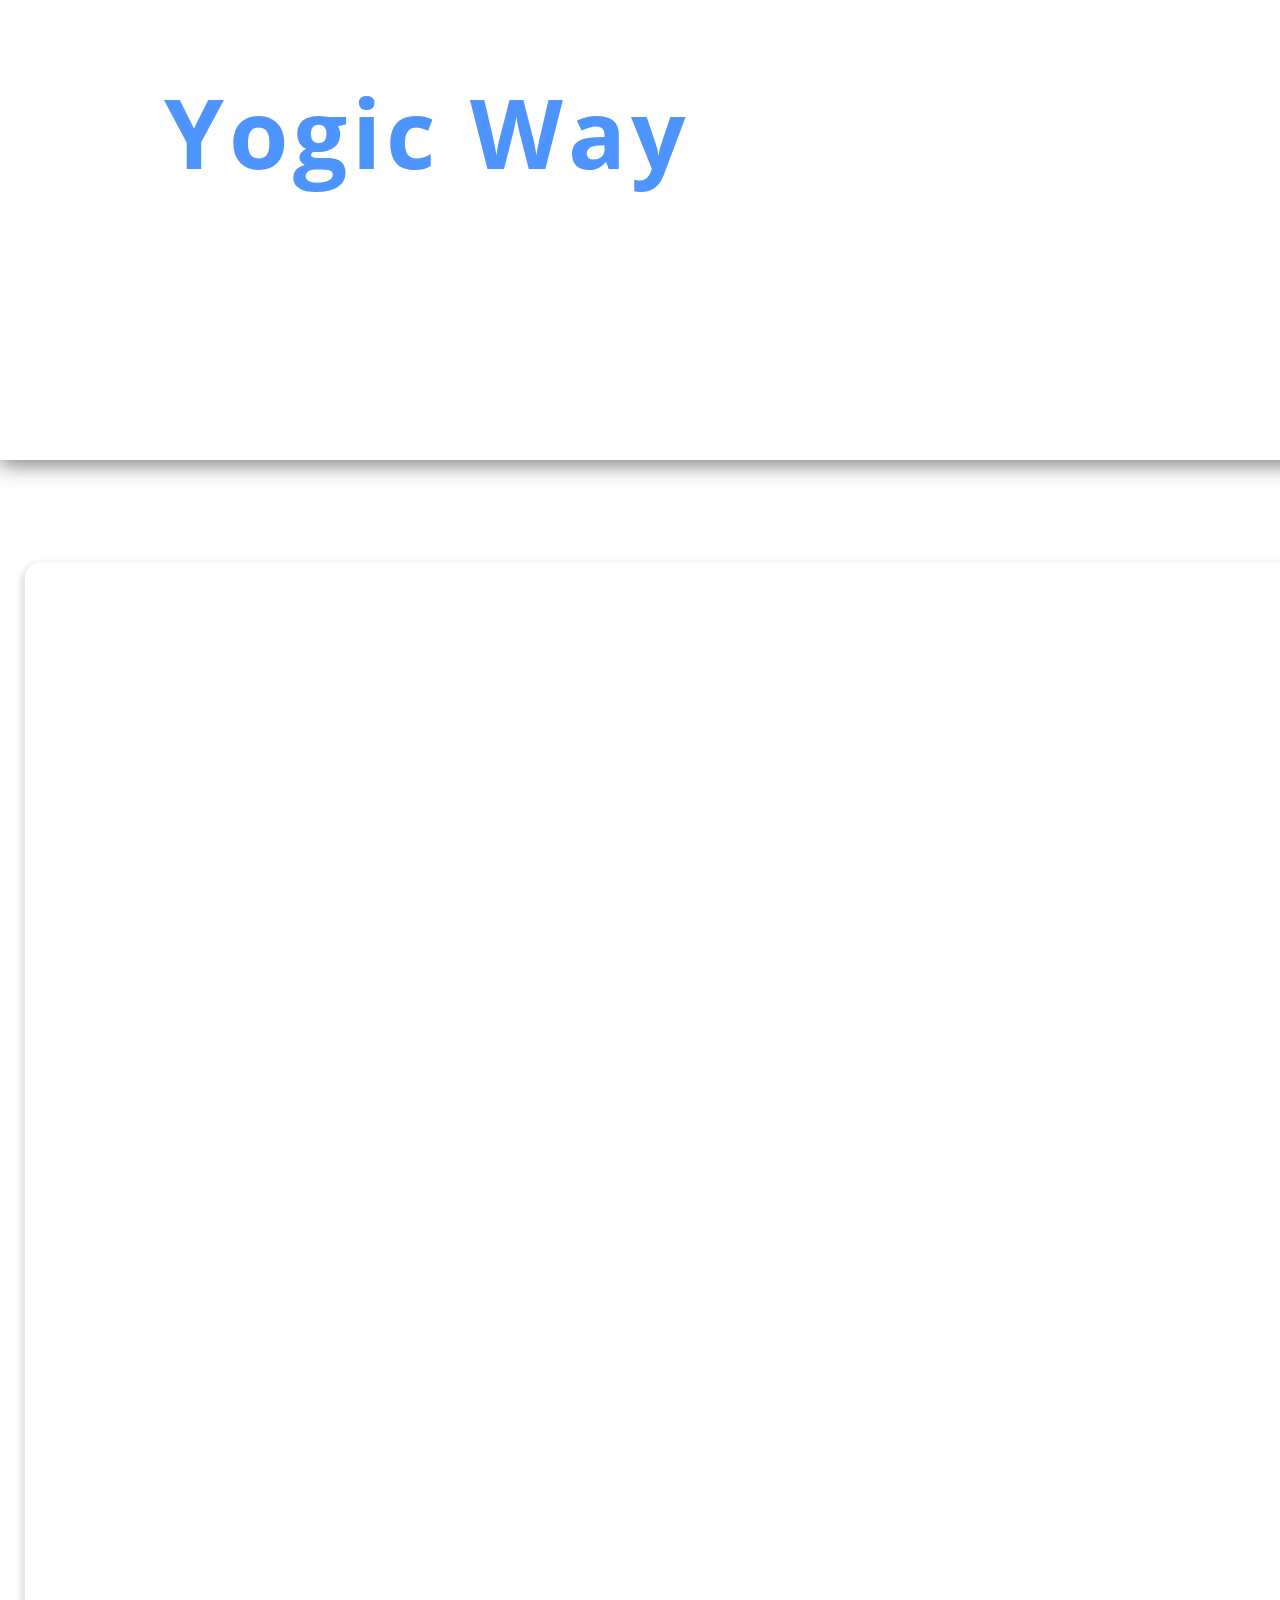
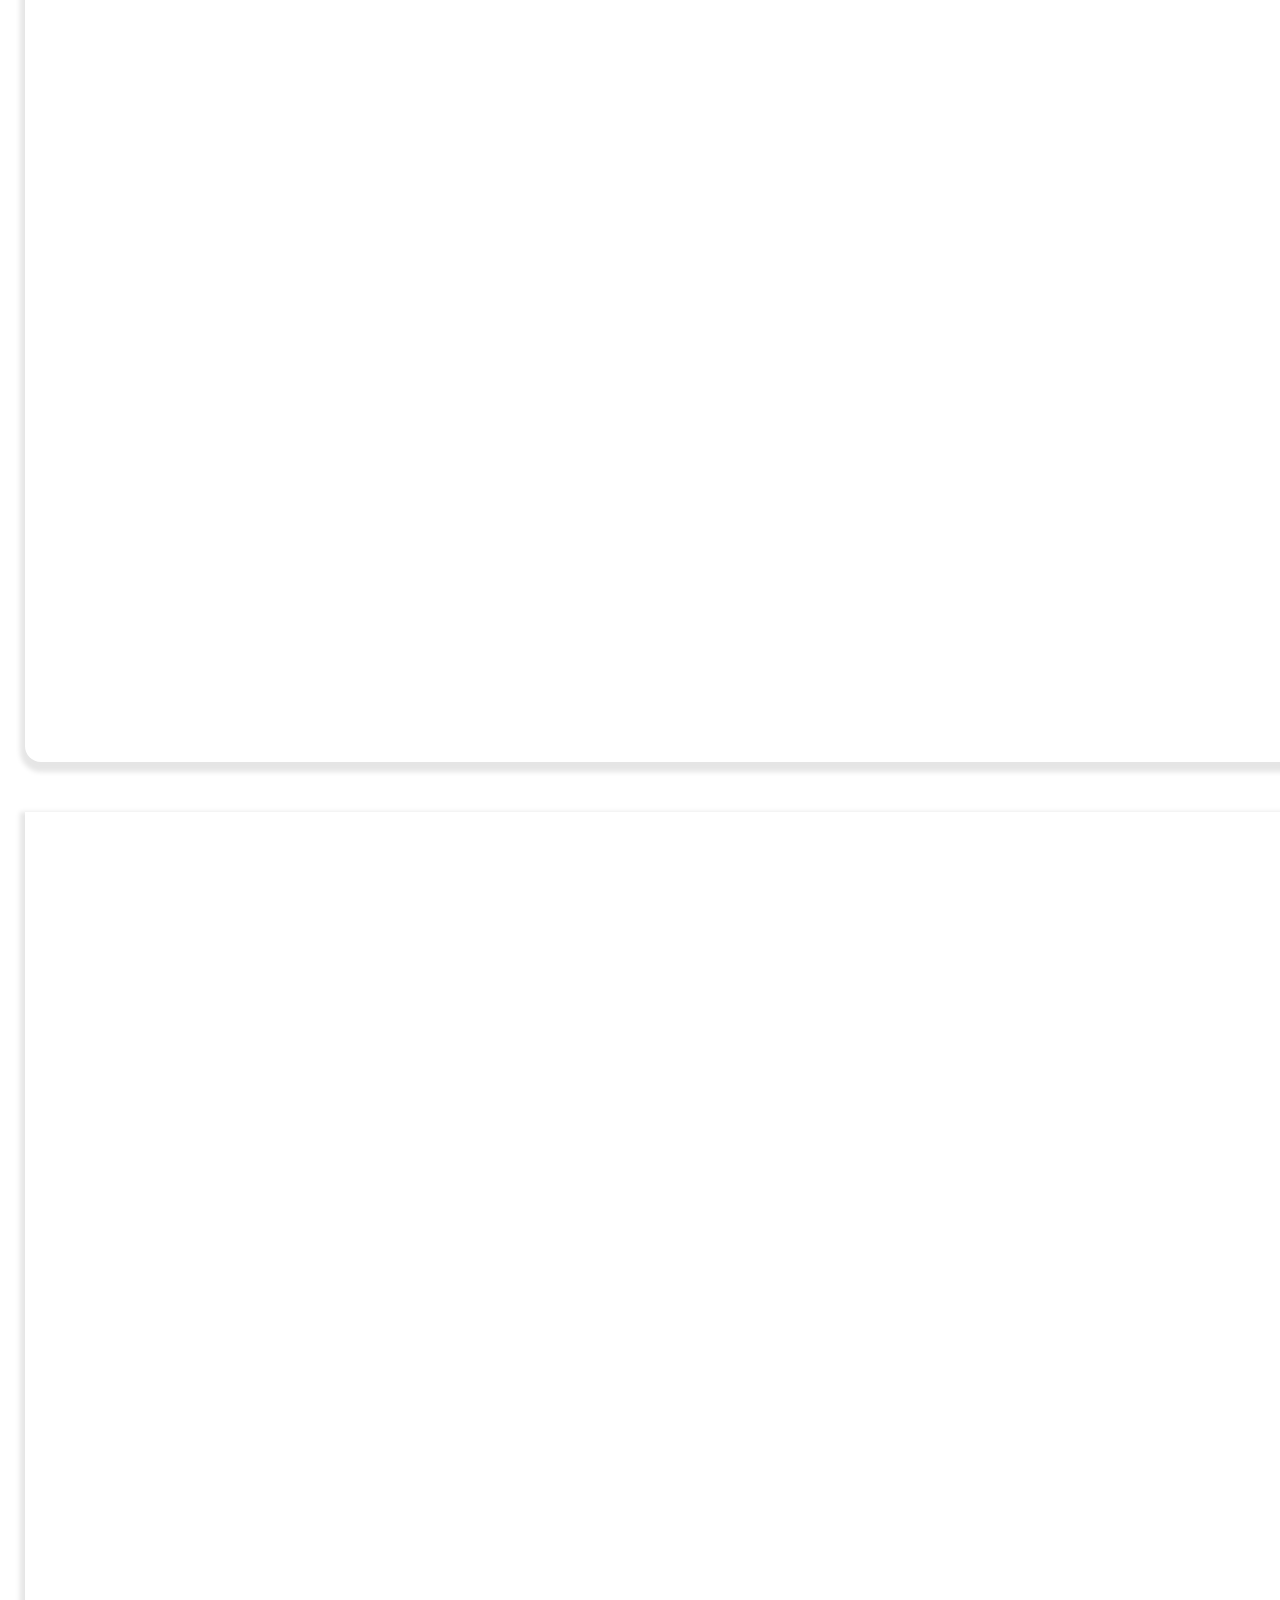
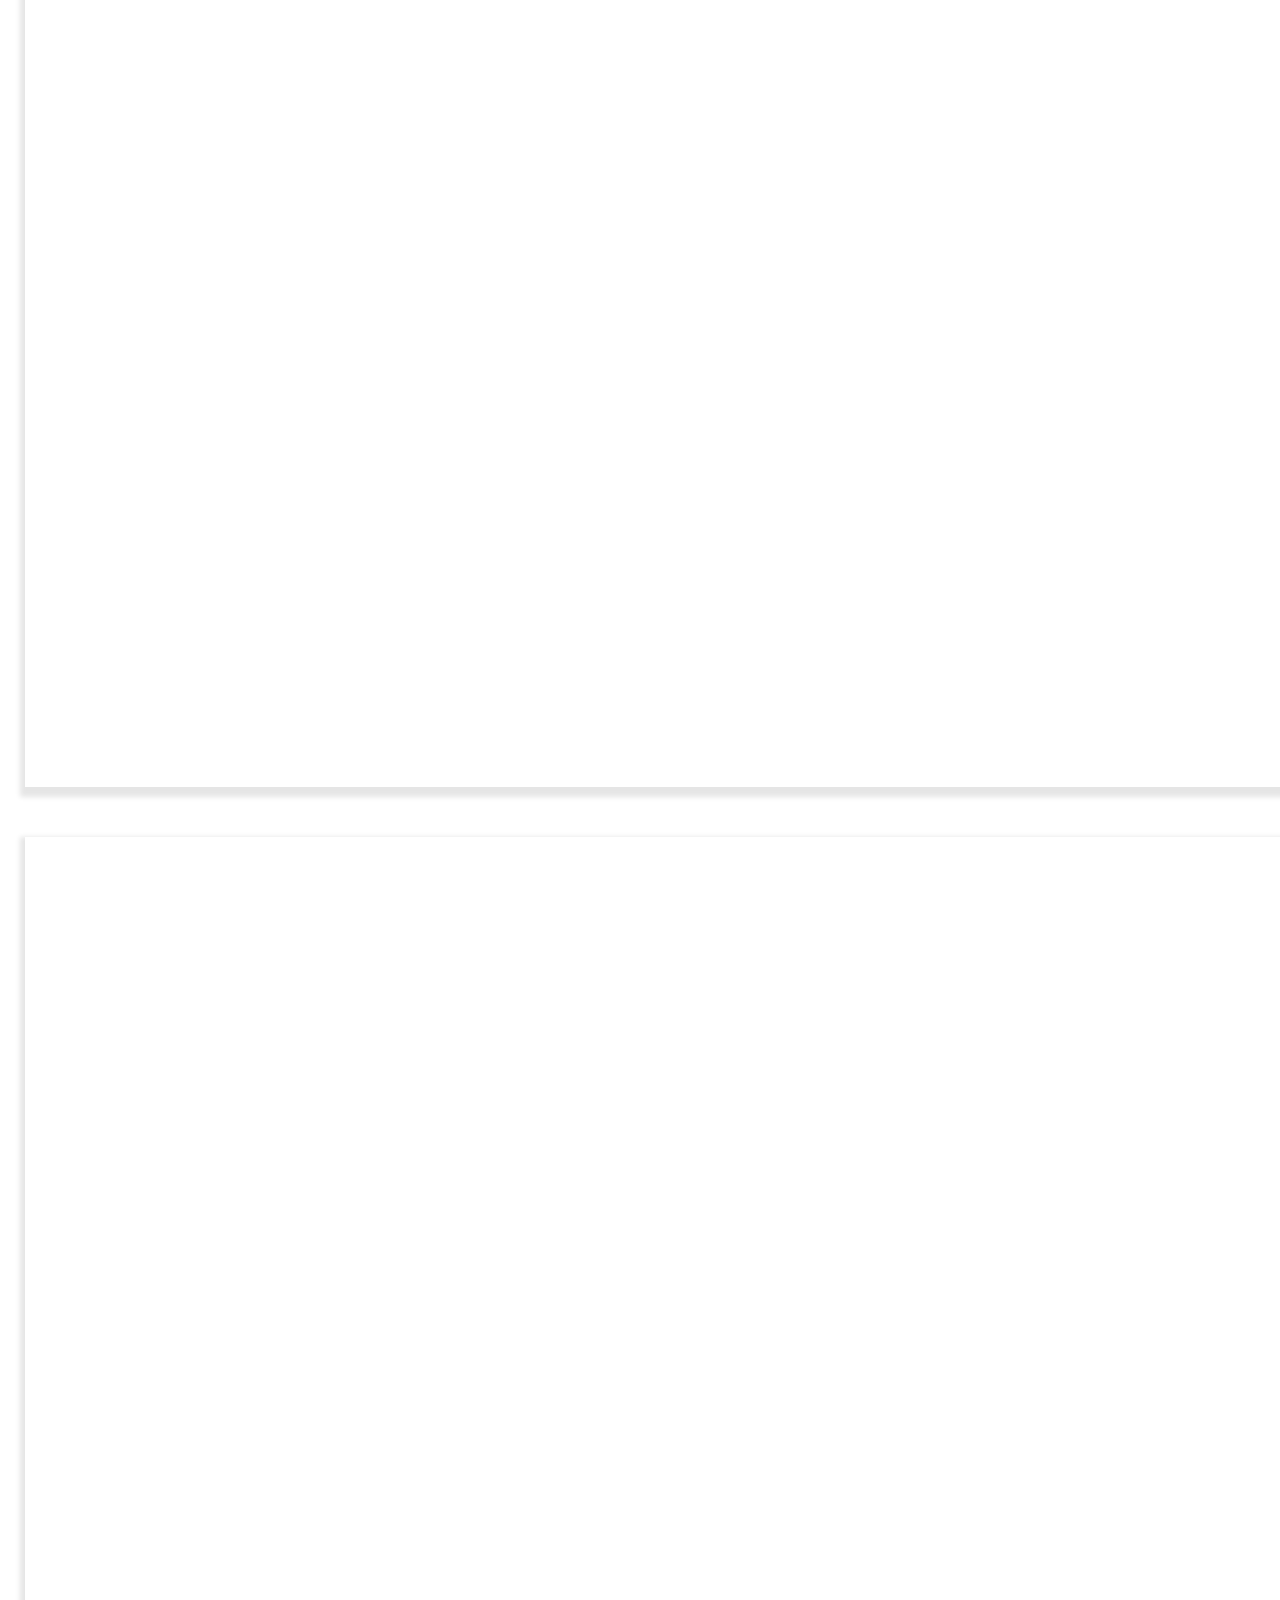
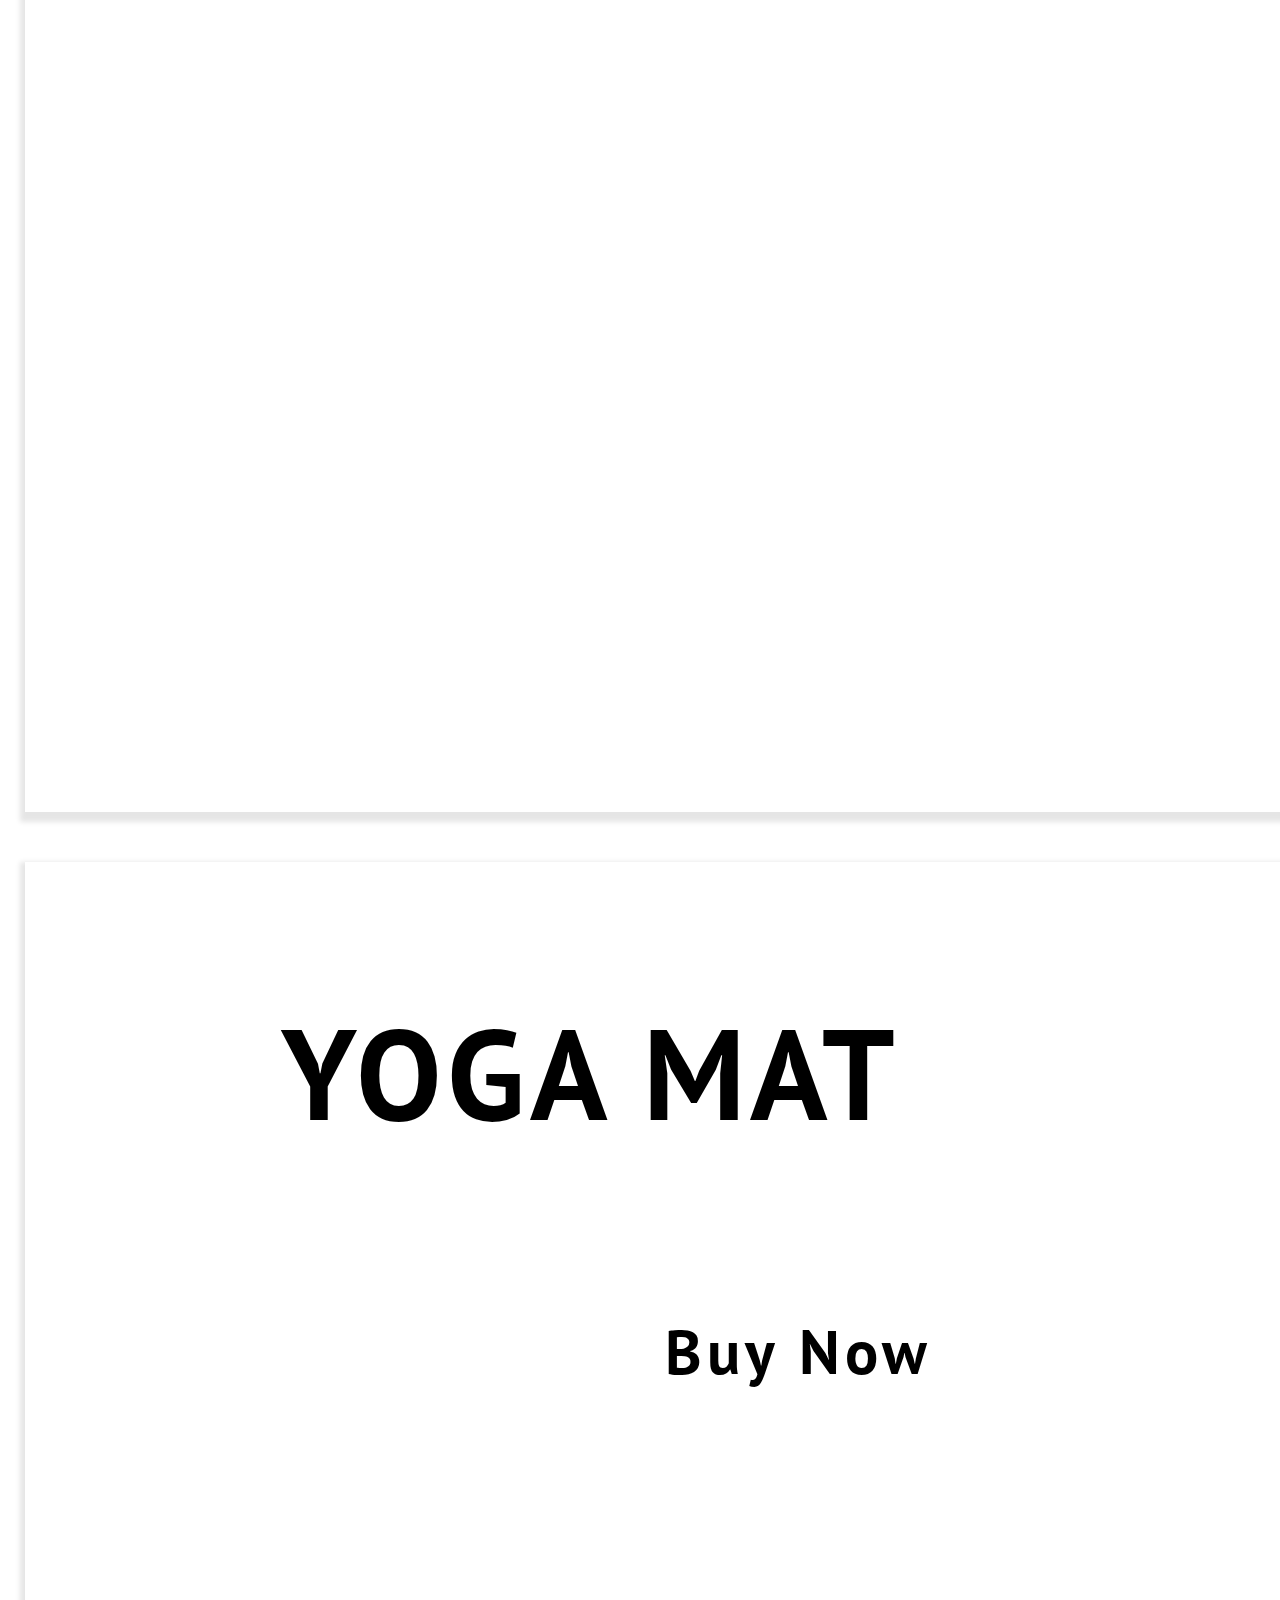
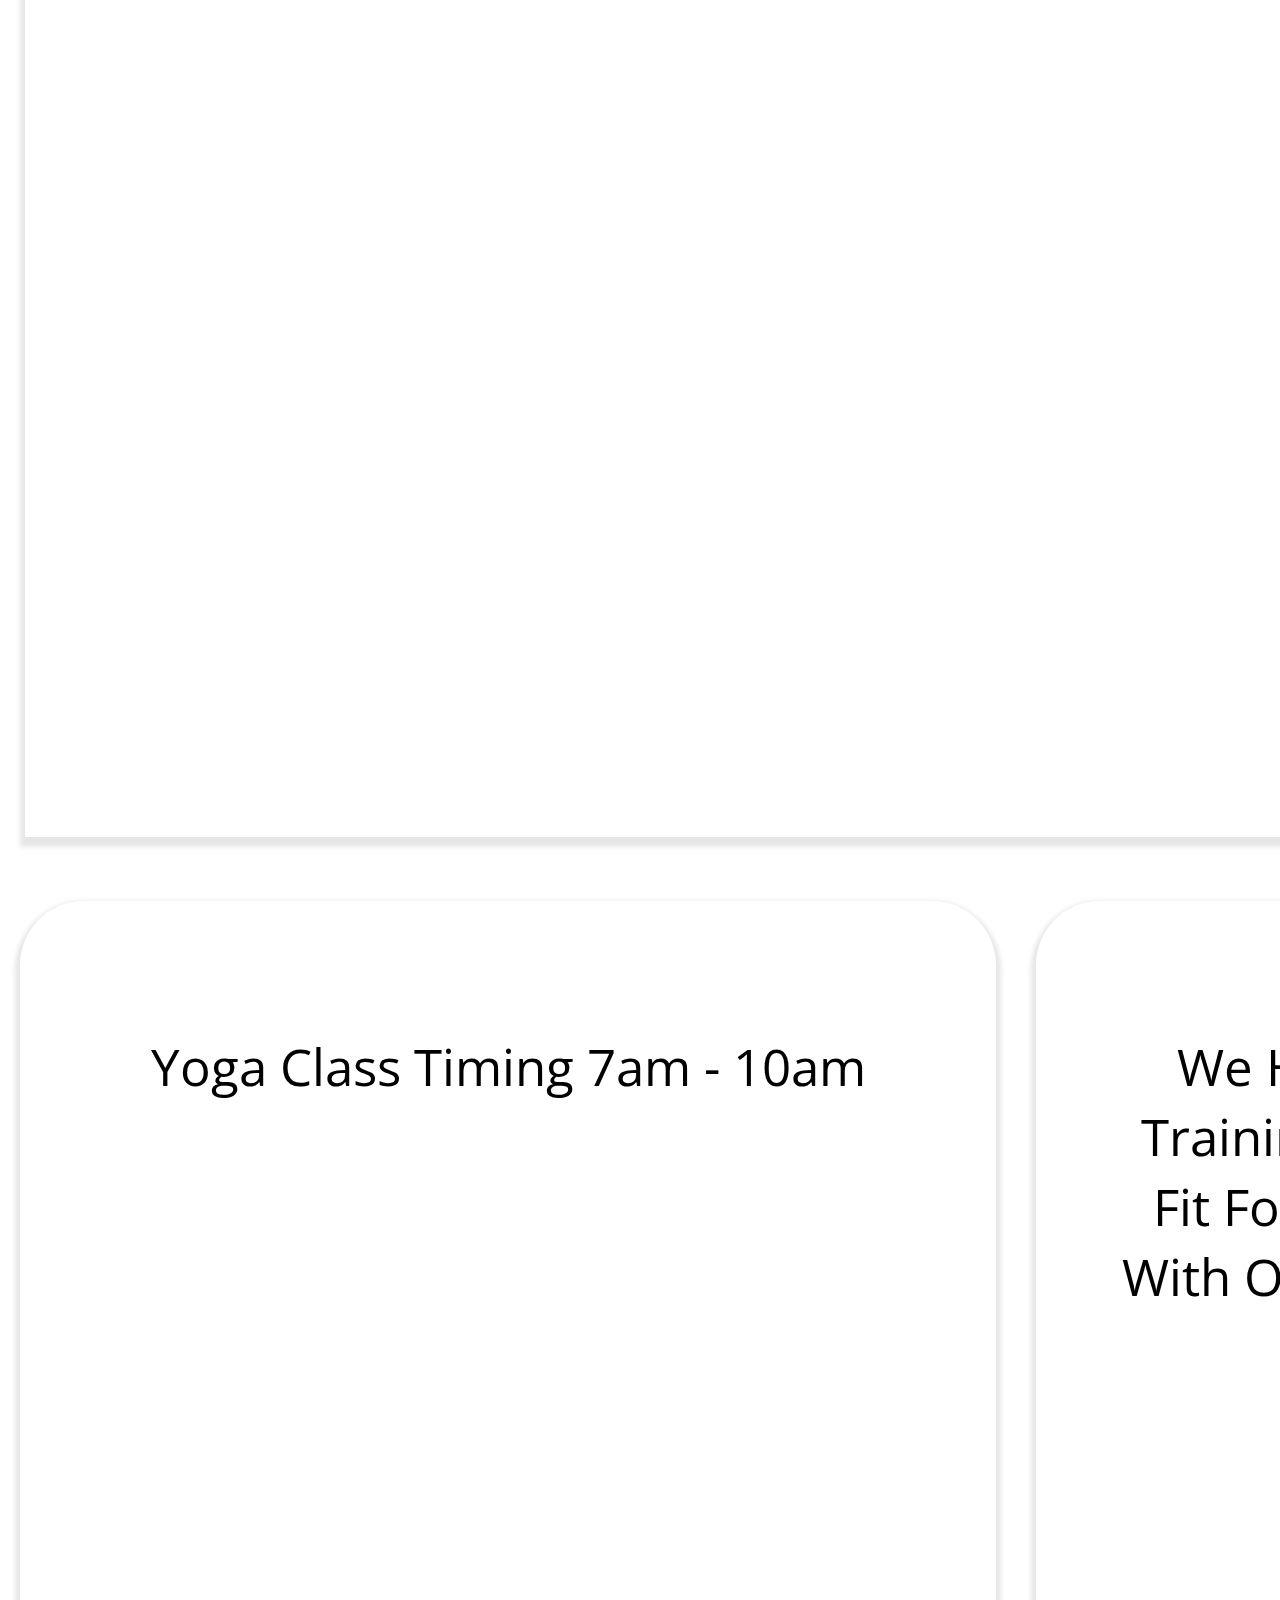
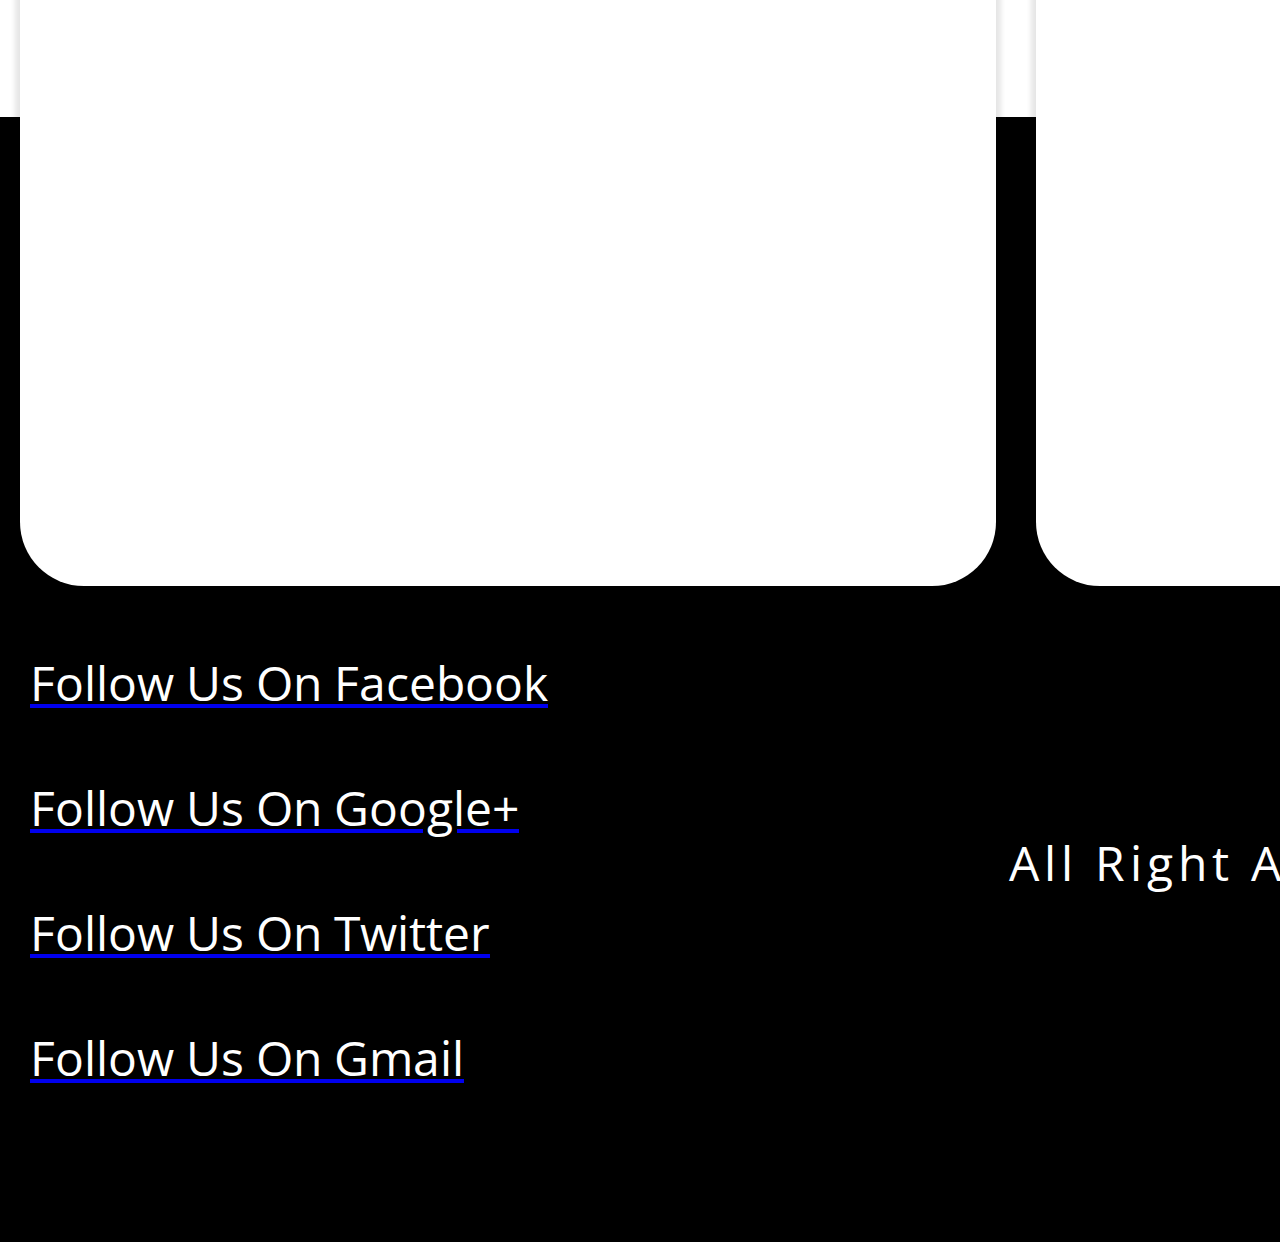
<file: huzefa.html>
<html>
<head>
<link href="https://fonts.googleapis.com/css?family=Open+Sans" rel="stylesheet">
<link href="https://fonts.googleapis.com/css?family=Raleway" rel="stylesheet">
<link rel="stylesheet" href="https://use.fontawesome.com/releases/v5.2.0/css/all.css" integrity="sha384-hWVjflwFxL6sNzntih27bfxkr27PmbbK/iSvJ+a4+0owXq79v+lsFkW54bOGbiDQ" crossorigin="anonymous">
<link href="https://fo	nts.googleapis.com/css?family=PT			+Sans" rel="stylesheet">
<title>Yoga Web Page</title>
<style>

body{
	margin: 0;
	padding:0;
	font-family: 'Open Sans', sans-serif;
	width: 255%;
	height: 100%;
	background-color: white;
}

.container {
background-color: 	rgba(255, 255, 255, .5);
width: 102%;
height:  40%;
padding: 0px 0px 100px 0px;
box-shadow: 0px 5px 20px rgba(0, 0, 0, .5);
position: relative;
}

.logo {
padding: 22px 20px;
font-size: 3em;
color: #4d94ff;
float: left;
margin-top: -20px;
margin-left: 3em;
letter-spacing: 5px;
}

nav {
position: relative;
float: right;
margin: 6em 7em 0px 0em;
}

nav ul {
margin: 0;
padding: 0;
display: flex;
}

nav ul li {
list-style-type: none;
}

nav ul li a {
text-decoration: none;
font-size: 3em;
padding: 33px 30px;
color: white;
text-transform: uppercase;
color: black;
transition: .2s;
letter-spacing: 5px;
}

.active {
color: gray;
}

nav ul li ul {
display: block;
position: absolute;
background:#867979;
min-width: 250px;
border-radius: 2em;
opacity: 0;
visibility: hidden;
transition: .2s ease-in-out;
margin-top: 3em;
padding: 50px;
line-height: 5em;
}

nav ul li ul li a {
letter-spacing: 5px;
font-size: 3.5em;
padding: 20px;
color: white;
transition: .2s ease-in-out;
}

nav ul li ul li a:hover
{

color: lightgray;

}


nav ul li a:hover {
color: gray;
}


nav ul li:hover ul {
opacity: 1;
visibility: visible;
}

.img {
margin: 0px 25px;
width: 100%;
height: 200%;
background-image: url('https://images.pexels.com/photos/903171/pexels-photo-903171.jpeg?cs=srgb&dl=active-aerobics-beautiful-903171.jpg&fm=jpg');
background-repeat: no-repeat;
background-position: center;
background-size: cover;
border-radius: 1em; 
box-shadow: 0px 5px 5px 5px rgba(0, 0, 0, .1);
box-shadow: 0px 20px 50px 10px 100px rgba(0, 0, 0, .1);
}

.img h1
{
letter-spacing: 5px;
width: 100%;
height: 0%;
position: relative;
color: white;
font-size: 9.5em;
text-align: center;
letter-spacing: 5px;
font-family: 'Raleway', sans-serif;
font-weight: 500;
top: 550;
bottom: 20;
font-weight: 700;
}

.content{
color: white;
font-size: 4em;
box-sizing: border-box;
} 

.content .box
{
background-color: white;
width: 31%;
margin: 0px 20px;
border-radius: 1em;
margin-top: 50px;
overflow: hidden;
text-align: center;
padding: 80px;
box-shadow: 0px 5px 5px 5px rgba(0, 0, 0, .1);
}

.content .box i 
{
text-align: center;
width: 100%;
margin: 0px;
font-size: 1.5em;
color: black;
}
.content .box p 
{
color: black;
text-align: center;
width: 100%;
margin: 50px 0px 0px 0px;
font-size: 0.8em;
}

.content .box
{
color: black;
background-color: white;
width: 25%;
height: 125%;
margin: 1em 20px;
border-radius: 1em;
padding: 80px;
box-shadow: 0px 20px 50px 10px 100px rgba(0, 0, 0, .1);
float: left;
}

.content .box a {
text-decoration: none;
color: black;
}

footer 
{
background-color: black;
width:  102%;
height: 125%;
margin: 55em 0px 0px 0px;
}

footer p 
{
color: white;
width: 93%;
font-size: 3em;
padding: 30px;
margin: 0px 0px 0px 0px;
}

footer i {
color: white;
float: right;
margin: -1.4em 29.5em -100px 0px;
padding: 0px 0px 0em 0px; 
font-size: 4em;
}

article {
text-align: center;
margin: -20em 0px 0px 55em;
}

article p{
color: white;
width: 90%;
letter-spacing: 5px;
positon: absolute;
}

.st_register 
{
width: 100%;
height: 175%;
background-image: url("https://images.pexels.com/photos/1288488/pexels-photo-1288488.jpeg?auto=compress&cs=tinysrgb&dpr=2&h=650&w=940");
margin: 50px 0px 0px 25px;
box-sizing: border-box;
box-shadow: 0px 5px 5px 5px rgba(0, 0, 0, .1);
box-shadow: 0px 20px 50px 10px 100px rgba(0, 0, 0, .1);
}
.st_register p 
{
margin: 0px 0px 0px 3em;
padding: 1em 1em 0px 1em;
color: white;
font-weight: 700;
font-size: 8em;
}
.st_register h3 
{
pointer: cursor;
margin: 40px 50px 0px 10px;
padding: 0em 0em 0px 1.2em;
letter-spacing: 5px;
font-family: 'PT Sans', sans-serif;
color: black;
text-align: center;
font-size: 5em;
font-weight: 100;
}
.st_register .click{
background-color: white;
max-width: 20%;
padding: 50px;
margin: 0px 0px 0px 18.2em; 
}

.st_register h3 a {
color: black;
text-decoration: none;
transition: .2s ;
}
.st_register h3 a:hover
{
color: teal;
}
.tr_register
{
background-image: url("https://images.pexels.com/photos/866021/pexels-photo-866021.jpeg?cs=srgb&dl=aerobic-break-class-866021.jpg&fm=jpg");
background-repeat: no-repeat;
background-position: center;
background-size: cover;
width: 100%;
height: 175%;
margin: 50px 0px 0px 25px;
box-sizing: border-box;
box-shadow: 0px 5px 5px 5px rgba(0, 0, 0, .1);
box-shadow: 0px 20px 50px 10px 100px rgba(0, 0, 0, .1);

}

.tr_register p
{
color: black;
font-weight: 700;
font-size: 8em; 
}

.tr_register a
{
font-size: 5em;
color: black;
text-decoration: none;
pointer: cursor;
letter-spacing: 5px;
font-family: 'PT Sans', sans-serif;
color: black;
font-weight: 100;
}
.tr_register p {
color: white;
padding: 100px 0px 0px 0px;
margin: 0px 0px -50px 5em;
}

.tr_register article {
width: 20%;
padding: 50px;
margin: 7em 0px 0em 98em;
background-color: white;
}

.tr_register article a{
pointer: cursor;
transition: .2s;
} 

.tr_register article a:hover
{
color: teal;
}

.product 
{
background-image: url("https://images.pexels.com/photos/267977/pexels-photo-267977.jpeg?auto=compress&cs=tinysrgb&dpr=2&h=1500&w=1500");
background-position: left;
background-repeat: no-repeat;
background-size: cover;
width: 100%;
height: 175%;
margin: 50px 0px 0px 25px;
box-sizing: border-box;
box-shadow: 0px 5px 5px 5px rgba(0, 0, 0, .1);
box-shadow: 0px 20px 50px 10px 100px rgba(0, 0, 0, .1);

}

.product h2 {
font-size: 8em;
margin: 0px 0px 0px 0px;
padding: 1em 0px 0px 2em;
font-family: 'PT Sans', sans-serif;
letter-spacing: 5px;
text-transform: uppercase;
color: black;
}

.product p {
font-size: 2.5em;
margin: 0px 0px 0px 100px;
padding: 0;
letter-spacing: 2.5px;
color: white;
}

.product article {
background-color: white;
padding: 50px;
width: 12%;
margin: 50px 0px 0px 33em;
}
.product article a {
margin: 0px;
padding: 0px;
color: black;
letter-spacing: 5px;		
text-decoration: none;
font-size: 3.9em;
font-family: 'PT Sans', sans-serif;
transition: .2s;
font-weight: 700;
pointer: cursor;
}
.product article a:hover 
{
color: teal;
}
</style>
</head>
<body>
	<div class= "container">
		<div  class="logo"><h1>Yogic Way</h1></div>
		<nav>
		<ul>
		
		<li><a href="huzefa.html" class="active">Home</a></li>
		<li><a href="#">Register</a>
		<ul>
		<li><a href="student_reg.html">Students Registration</a></li>
		<li><a href="tr_reg.html">Trainer Registration</a></li>
		</ul>
		</li>
		<li><a href="#">Booking</a>
				<ul>
		<li><a href="student_reg.html">Yoga Center</a></li>
		<li><a href="tr_reg.html">Spa Center</a></li>
			<li><a href="tr_reg.html">Trail  Class</a></li>
			</ul>
		</li>
		<li><a href="contact.html">Contact Us</a></li>
		</ul>
		</nav
				</div>
			</div>
			
			<div class="img">
			  <caption>
			 <h1>Yoga Classes Is Available Here</h1>
			  </caption>                                                       
			</div>
			
			<div class="st_register"><p>Students Can Register Here</p>
			<h3><a href="student_reg.html"><div class="click">Click Here</div></h3></a>
			 </div>
			<div class="tr_register">
			
			<p>Trainer Can Register Here</p>
			
			<article>
			
			<a href="tr_reg.html">
			Click Here
			</a>
			
			</article>
			
			</div>
			
			<div class="product">
			
			<h2>
			Yoga Mat
			</h2>
			
			<p>
			Yoga Mat For Smoothing Your Daily Exersice
			</p>
			<article>
			<a href="#">Buy Now</a>
			</article>
			</div>
			
			<div class="content">
			
			<div class="box">
								<i class="fas fa-stopwatch"></i>
				<p> Yoga Class Timing 7am - 10am </p>
			</div>
			
			<div class="box">
			<i class="fas fa-chalkboard-teacher"></i>
			<p>We Have Experts Teacher For Training Our Future Healthy and Fit
			For Booking Your Yoga Class With Our Experts Register Now By Clicking Here 
			 <a href="#">Link</a></p>
			
			</div>
			<div class="box">			
			<i class="fas fa-shopping-cart"></i>
			<p>We Have So Many Product For Yogi Student To Purchase You Can Buy It From This <a href="#">Link</a></p>
			</div>
			</div>			
			
			<footer>
			<aside>
		<a href="https://m.facebook.com/huzefatai">	<p>Follow Us On Facebook</p><i class="fab fa-facebook-square"></i></a>
			<a href="https://plus.google.com/u/0/107935167502275907152"><p>Follow Us On Google+</p><i class="fab fa-google-plus-square"></i></a>
			<a href="https://twitter.com/huzefa_tai"><p>Follow Us On Twitter</p><i class="fab fa-twitter-square"></i></a>
			<a href="https://mail.google.com/mail/u/0/?tab=wm#inbox/FMfcgxvxBPWhjXgGsSBFqLGhSXTczQbg"><p>Follow Us On Gmail</p><i class="fas fa-envelope" id="four"></i></a>
			<article>
			<p>All Right Are Reserved From 
			Yogic Class &copy;</p>
			</article>
			</aside>
			</footer>
			
</body>
</html>
</file>
